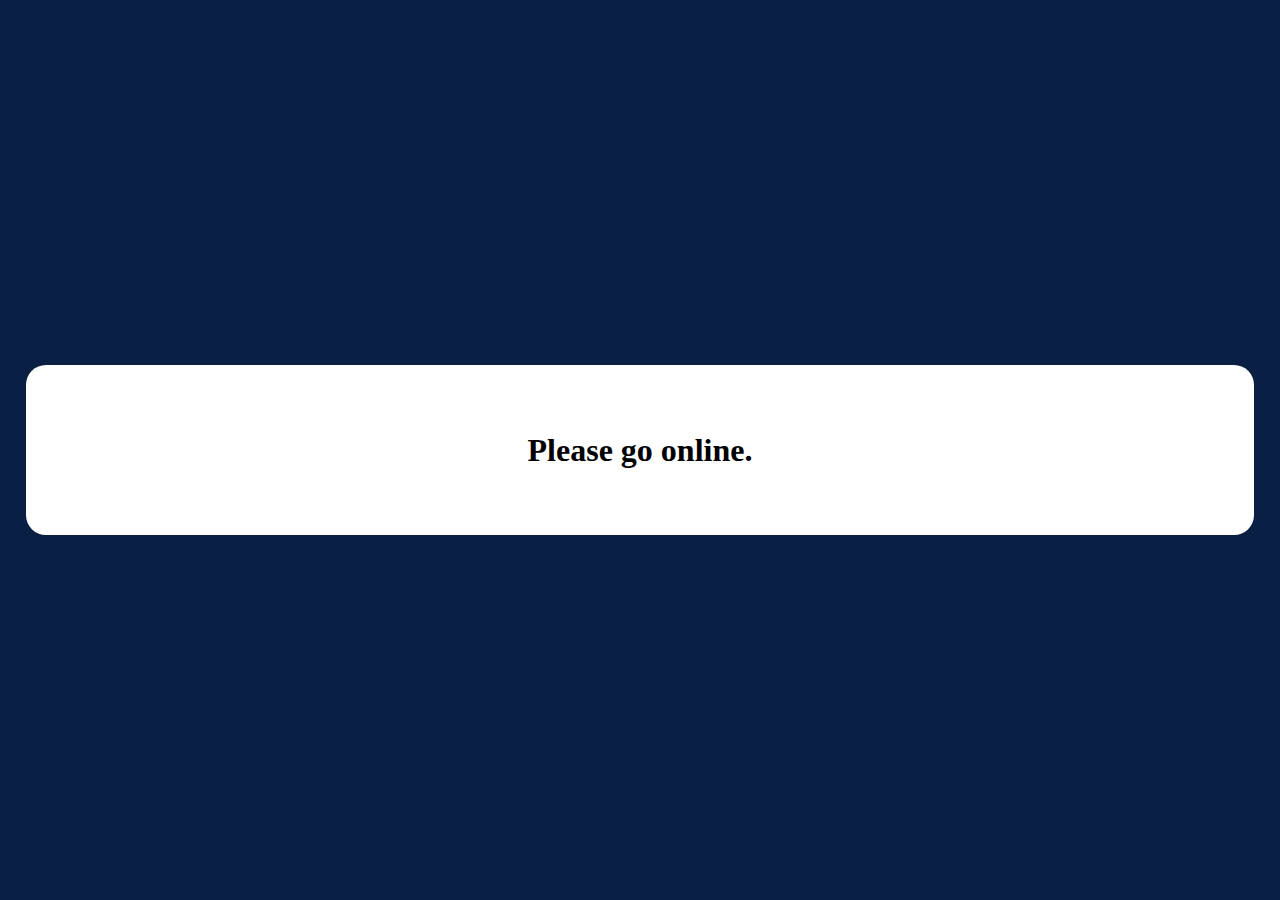
<file: public/offline.html>
<!DOCTYPE html>
<html lang="en">
    <head>
        <meta charset="UTF-8">
        <meta name="viewport" content="width=device-width, initial-scale=1.0">
        <title>Weather App</title>
        <style type="text/css">
            html {
                height: 100%;
            }

            body {
                height: 100%;
                margin: 0;
                background: #0a1f44;
                display: flex;
                align-items: center;
                text-align: center;
                justify-content: center;
            }

            .city {
                align-items: center;
                width: 80%;
                display: flex;
                justify-content: center;
                flex-direction: column;
                padding: 40px 8%;
                border-radius: 20px;
                background: #fff;
            }
            
            .city-name {
                font-size: 2em;
            }
        </style>
    </head>
    <body>
        <div class="city">
            <h2 class="city-name">
                <span>Please go online.</span>
            </h2>
        </div>
    </body>
</html>
</file>
